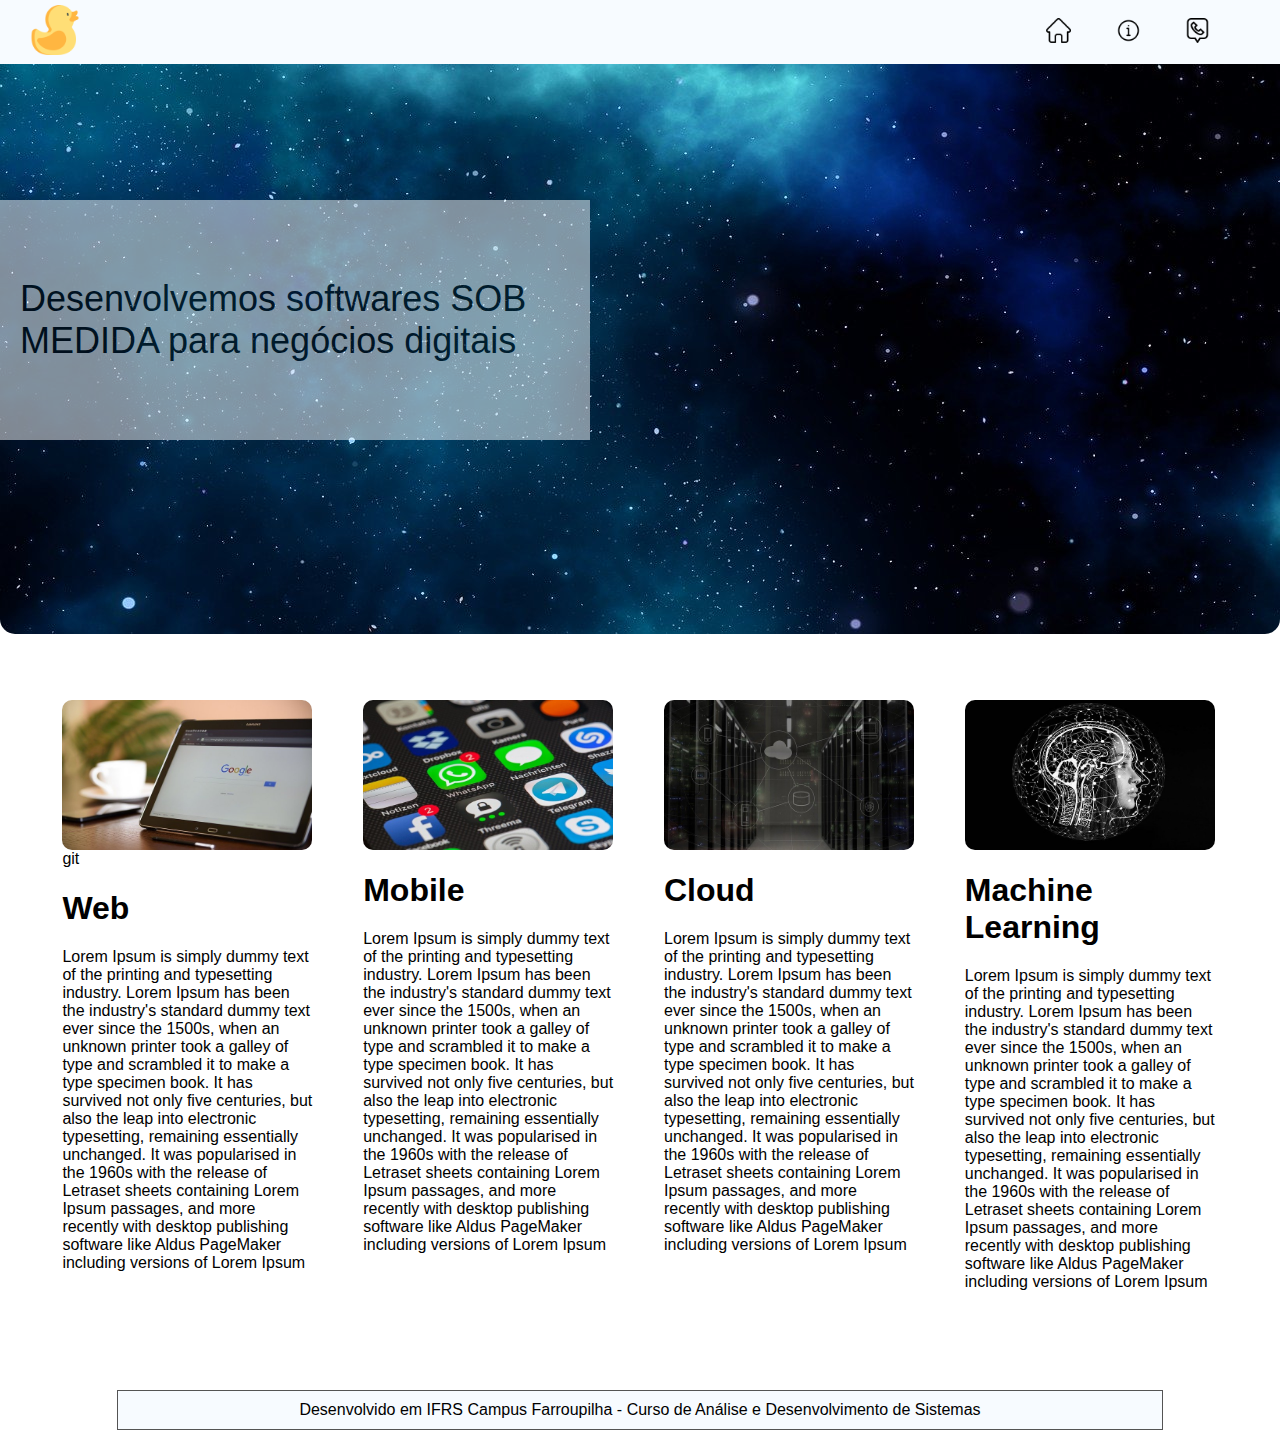
<file: index.html>
<!DOCTYPE html>
<html lang="en">

<head>
    <meta charset="UTF-8">
    <meta http-equiv="X-UA-Compatible" content="IE=edge">
    <meta name="viewport" content="width=device-width, initial-scale=1.0">
    <link rel="stylesheet" href="style.css">
    <link rel="shortcut icon" href="./assets/img/logo.png" type="image/x-icon">
    <title>Home</title>
</head>

<body>
    <header>
        <div class="logo">
            <img class="logo-img" src="./assets/img/logo.png" alt="Logo do Patinho">
        </div>
        <div class="nav">
            <a href="#">
                <img class="nav-icon" src="./assets/img/home.png" alt="Home">
            </a>
            <a href="#">
                <img class="nav-icon" src="./assets/img/about.png" alt="Informação">
            </a>
            <a href="#">
                <img class="nav-icon" src="./assets/img/telephone.png" alt="Contato">
            </a>
        </div>
    </header>
    <section class="banner">
        <img src="./assets/img/background.jpg" alt="">

        <div class="description">
            <p>Desenvolvemos softwares SOB MEDIDA para negócios digitais</p>
        </div>
    </section>
    <section class="news-content">
        <div class="news">
            <div>
                <img src="./assets/img/web.jpg" alt="Web">  git 
            </div>
            <h1>Web</h1>
            <p>Lorem Ipsum is simply dummy text of the printing and typesetting industry. Lorem Ipsum has been the
                industry's standard dummy text ever since the 1500s, when an unknown printer took a galley of type and
                scrambled it to make a type specimen book. It has survived not only five centuries, but also the leap
                into electronic typesetting, remaining essentially unchanged. It was popularised in the 1960s with the
                release of Letraset sheets containing Lorem Ipsum passages, and more recently with desktop publishing
                software like Aldus PageMaker including versions of Lorem Ipsum</p>
        </div>
        <div class="news">
            <img src="./assets/img/mobile.jpg" alt="Mobile">
            <h1>Mobile</h1>
            <p>Lorem Ipsum is simply dummy text of the printing and typesetting industry. Lorem Ipsum has been the
                industry's standard dummy text ever since the 1500s, when an unknown printer took a galley of type and
                scrambled it to make a type specimen book. It has survived not only five centuries, but also the leap
                into electronic typesetting, remaining essentially unchanged. It was popularised in the 1960s with the
                release of Letraset sheets containing Lorem Ipsum passages, and more recently with desktop publishing
                software like Aldus PageMaker including versions of Lorem Ipsum</p>
        </div>
        <div class="news">
            <img src="./assets/img/cloud.jpg" alt="Cloud">
            <h1>Cloud</h1>
            <p>Lorem Ipsum is simply dummy text of the printing and typesetting industry. Lorem Ipsum has been the
                industry's standard dummy text ever since the 1500s, when an unknown printer took a galley of type and
                scrambled it to make a type specimen book. It has survived not only five centuries, but also the leap
                into electronic typesetting, remaining essentially unchanged. It was popularised in the 1960s with the
                release of Letraset sheets containing Lorem Ipsum passages, and more recently with desktop publishing
                software like Aldus PageMaker including versions of Lorem Ipsum</p>
        </div>
        <div class="news">
            <img src="./assets/img/machine-learning.jpg" alt="">
            <h1>Machine Learning</h1>
            <p>Lorem Ipsum is simply dummy text of the printing and typesetting industry. Lorem Ipsum has been the
                industry's standard dummy text ever since the 1500s, when an unknown printer took a galley of type and
                scrambled it to make a type specimen book. It has survived not only five centuries, but also the leap
                into electronic typesetting, remaining essentially unchanged. It was popularised in the 1960s with the
                release of Letraset sheets containing Lorem Ipsum passages, and more recently with desktop publishing
                software like Aldus PageMaker including versions of Lorem Ipsum</p>
        </div>
    </section>
    <footer>
        <p class="footer-description">Desenvolvido em IFRS Campus Farroupilha - Curso de Análise e Desenvolvimento de
            Sistemas</p>
    </footer>
</body>

</html>
</file>
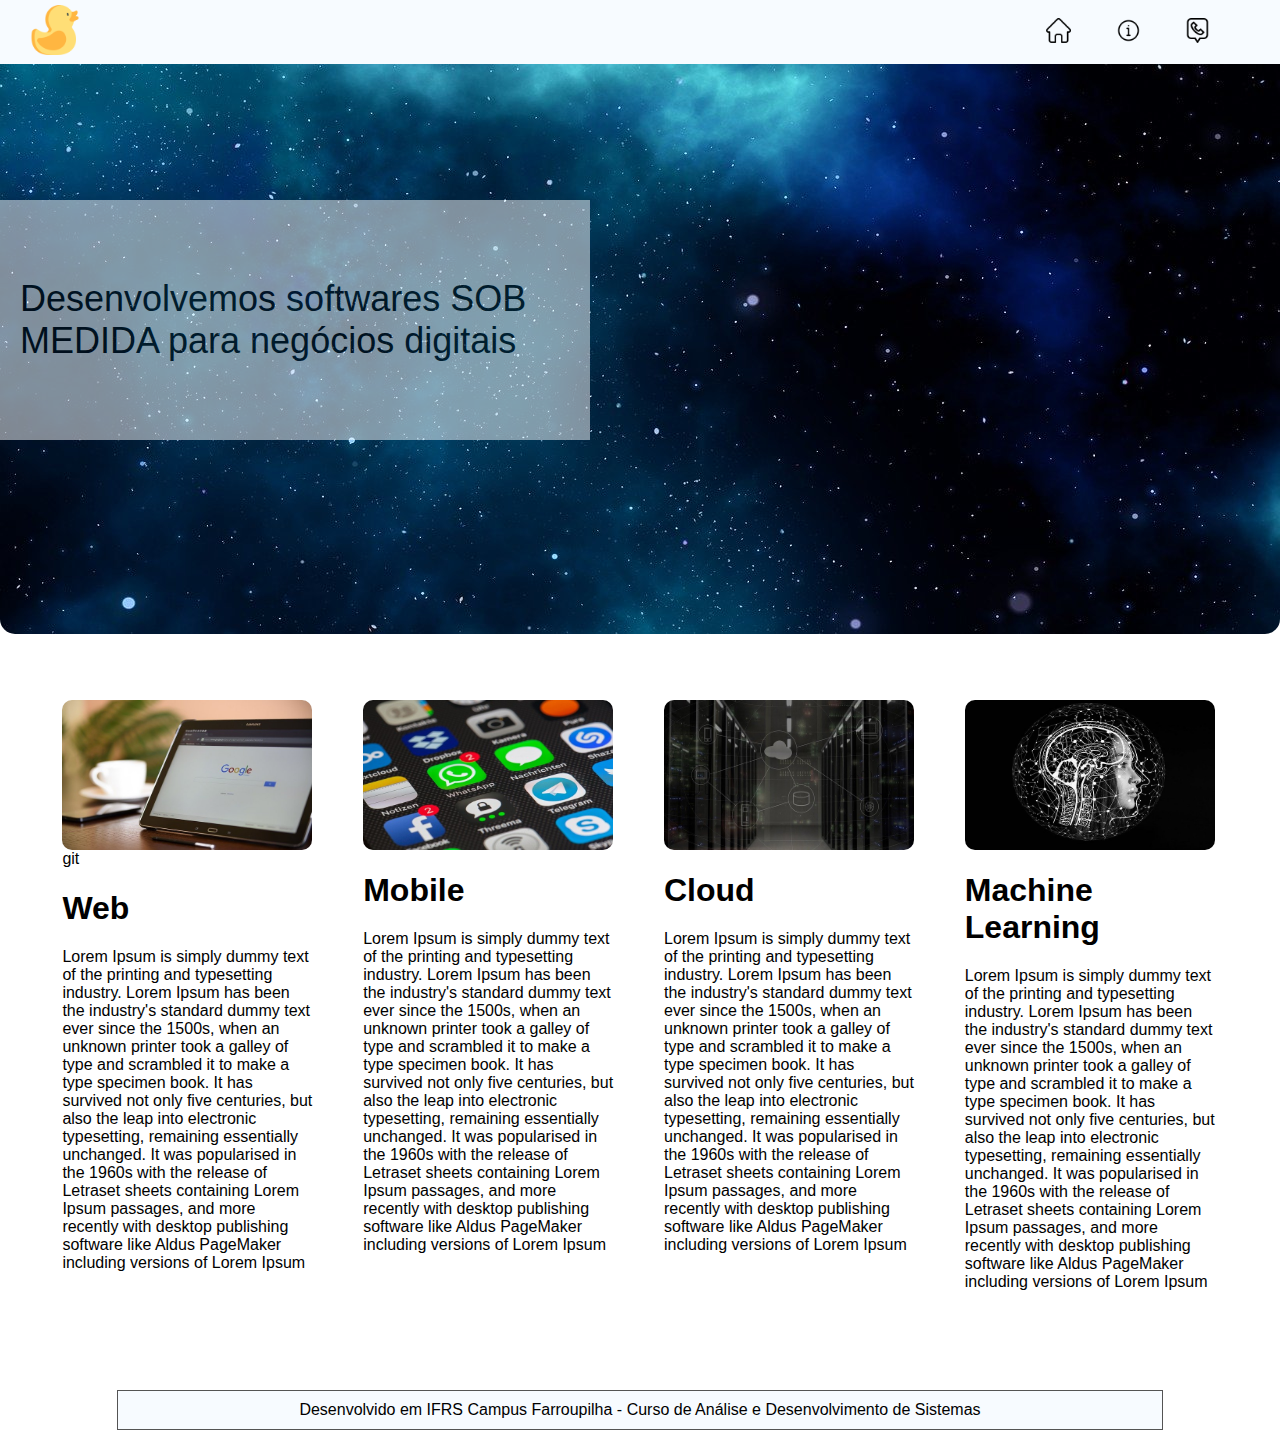
<file: home.html>
<!DOCTYPE html>
<html lang="en">

<head>
    <meta charset="UTF-8">
    <meta http-equiv="X-UA-Compatible" content="IE=edge">
    <meta name="viewport" content="width=device-width, initial-scale=1.0">
    <link rel="stylesheet" href="style.css">
    <link rel="shortcut icon" href="./assets/img/logo.png" type="image/x-icon">
    <title>Home</title>
</head>

<body>
    <header>
        <div class="logo">
            <img class="logo-img" src="./assets/img/logo.png" alt="Logo do Patinho">
        </div>
        <div class="nav">
            <a href="#">
                <img class="nav-icon" src="./assets/img/home.png" alt="Home">
            </a>
            <a href="#">
                <img class="nav-icon" src="./assets/img/about.png" alt="Informação">
            </a>
            <a href="#">
                <img class="nav-icon" src="./assets/img/telephone.png" alt="Contato">
            </a>
        </div>
    </header>
    <section class="banner">
        <img src="./assets/img/background.jpg" alt="">

        <div class="description">
            <p>Desenvolvemos softwares SOB MEDIDA para negócios digitais</p>
        </div>
    </section>
    <section class="news-content">
        <div class="news">
            <div>
                <img src="./assets/img/web.jpg" alt="Web">  git 
            </div>
            <h1>Web</h1>
            <p>Lorem Ipsum is simply dummy text of the printing and typesetting industry. Lorem Ipsum has been the
                industry's standard dummy text ever since the 1500s, when an unknown printer took a galley of type and
                scrambled it to make a type specimen book. It has survived not only five centuries, but also the leap
                into electronic typesetting, remaining essentially unchanged. It was popularised in the 1960s with the
                release of Letraset sheets containing Lorem Ipsum passages, and more recently with desktop publishing
                software like Aldus PageMaker including versions of Lorem Ipsum</p>
        </div>
        <div class="news">
            <img src="./assets/img/mobile.jpg" alt="Mobile">
            <h1>Mobile</h1>
            <p>Lorem Ipsum is simply dummy text of the printing and typesetting industry. Lorem Ipsum has been the
                industry's standard dummy text ever since the 1500s, when an unknown printer took a galley of type and
                scrambled it to make a type specimen book. It has survived not only five centuries, but also the leap
                into electronic typesetting, remaining essentially unchanged. It was popularised in the 1960s with the
                release of Letraset sheets containing Lorem Ipsum passages, and more recently with desktop publishing
                software like Aldus PageMaker including versions of Lorem Ipsum</p>
        </div>
        <div class="news">
            <img src="./assets/img/cloud.jpg" alt="Cloud">
            <h1>Cloud</h1>
            <p>Lorem Ipsum is simply dummy text of the printing and typesetting industry. Lorem Ipsum has been the
                industry's standard dummy text ever since the 1500s, when an unknown printer took a galley of type and
                scrambled it to make a type specimen book. It has survived not only five centuries, but also the leap
                into electronic typesetting, remaining essentially unchanged. It was popularised in the 1960s with the
                release of Letraset sheets containing Lorem Ipsum passages, and more recently with desktop publishing
                software like Aldus PageMaker including versions of Lorem Ipsum</p>
        </div>
        <div class="news">
            <img src="./assets/img/machine-learning.jpg" alt="">
            <h1>Machine Learning</h1>
            <p>Lorem Ipsum is simply dummy text of the printing and typesetting industry. Lorem Ipsum has been the
                industry's standard dummy text ever since the 1500s, when an unknown printer took a galley of type and
                scrambled it to make a type specimen book. It has survived not only five centuries, but also the leap
                into electronic typesetting, remaining essentially unchanged. It was popularised in the 1960s with the
                release of Letraset sheets containing Lorem Ipsum passages, and more recently with desktop publishing
                software like Aldus PageMaker including versions of Lorem Ipsum</p>
        </div>
    </section>
    <footer>
        <p class="footer-description">Desenvolvido em IFRS Campus Farroupilha - Curso de Análise e Desenvolvimento de
            Sistemas</p>
    </footer>
</body>

</html>
</file>
<file: style.css>
:root {
  --bg-footer: #f7fbff;
}

html,
body {
  margin: 0;
  padding: 0;
  border: 0;
  font-family: 'Arial', sans-serif;
}

header {
  display: flex;
  justify-content: space-between;
  align-items: center;
  padding: 0 20px;
  background-color: var(--bg-footer);
}

.logo-img {
  width: 50px;
  height: 50px;
  margin: 5px 5px 5px 10px;
  animation: rotate 3s infinite alternate;
  animation-delay: 1s;
  /* opacity: 0; */
}

.nav {
  margin-right: 30px;
}

.nav a {
  text-decoration: none;
}

.nav-icon {
  width: 25px;
  margin: 5px 20px;
}

.banner img {
  width: 100%;
  border-radius: 0 0 15px 15px;
}

.description {
  display: flex;
  justify-content: center;
  align-items: center;
  color: black;
  position: absolute;
  top: 200px;
  width: 550px;
  height: 200px;
  background-color: #fff;
  opacity: 0.5;
  font-size: 36px;
  padding: 20px;
}

.news-content {
  display: flex;
  padding: 3%;
}

.news {
  padding: 1.5rem;
  transition: all 0.2s ease-in-out;
}

.news:hover {
  background-color: wheat;
  border-radius: 10px;
  transition: all 0.2s ease-in-out;
  transform: scale(0.9);
  cursor: pointer;
}

.news img {
  display: flex;
  justify-content: center;
  align-items: center;
  width: 250px;
  height: 150px;
  border-radius: 10px;
}

.news h1 {
}

footer {
  display: flex;
  justify-content: center;
  align-items: center;
  height: 80px;
}

.footer-description {
  text-align: center;
  width: 80%;
  padding: 10px;
  background: var(--bg-footer);
  margin: 0;
  border: solid 0.5px #545454;
}

@keyframes transition {
  from {
    opacity: 0;
  }
  to {
    opacity: 1;
  }
}

@keyframes rotate {
  from {
    transform: translateX(0px);
    transform: rotate(0deg);
  }
  to {
    transform: translateX(50px);
    transform: rotate(359deg);
  }
}

@keyframes hover {
  from {
    padding: 0rem;
  }
  to {
    padding: 0rem;
  }
}

@media (max-width: 768px) {
  header {
    padding: 0 5px;
  }

  .nav {
    margin-right: 0;
  }

  .description {
    top: 100px;
    width: 180px;
    height: 35px;
    font-size: 16px;
    padding: 40px 30px 40px 25px;
  }

  .news-content {
    flex-direction: column;
  }

  .news img {
    width: 100%;
    height: 100%;
  }

  .news h1 {
    text-align: center;
    font-size: 34px;
  }

  .news p {
    text-align: center;
    padding: 0 80px;

  }
}
</file>
